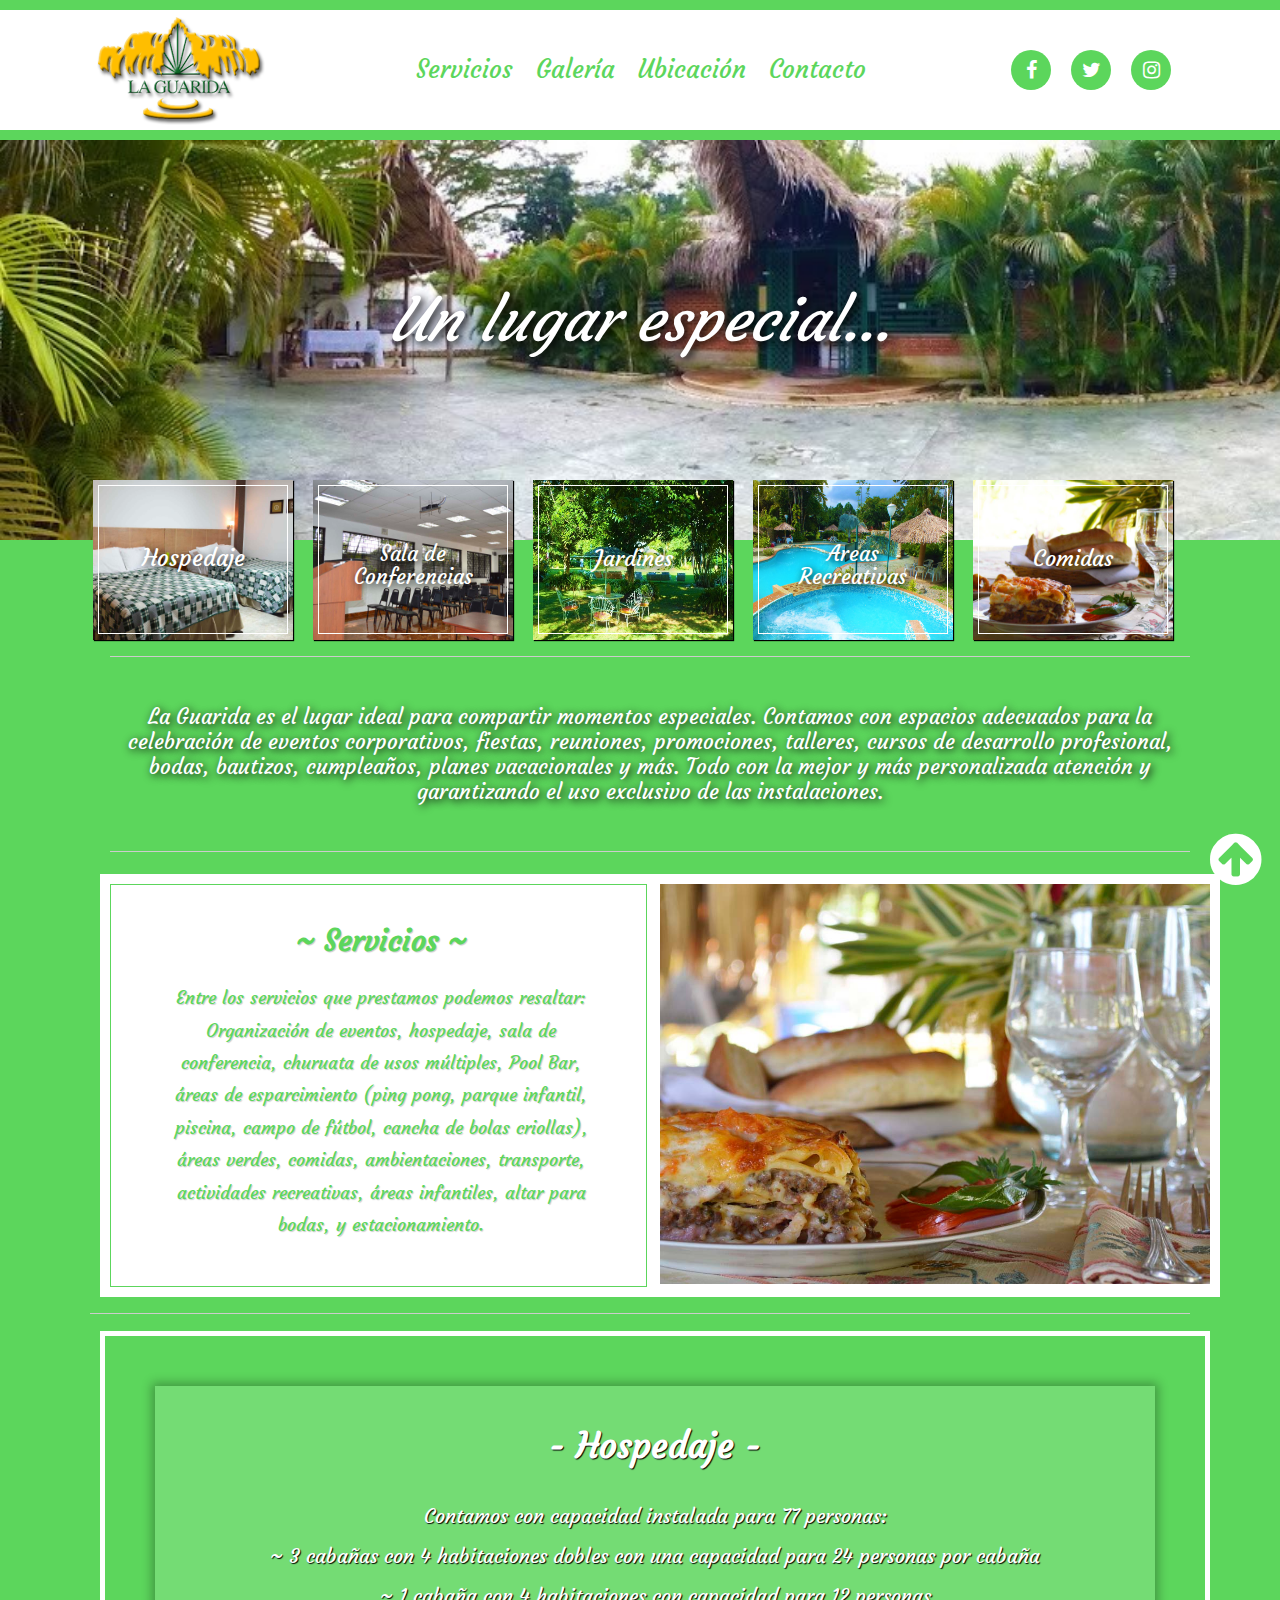
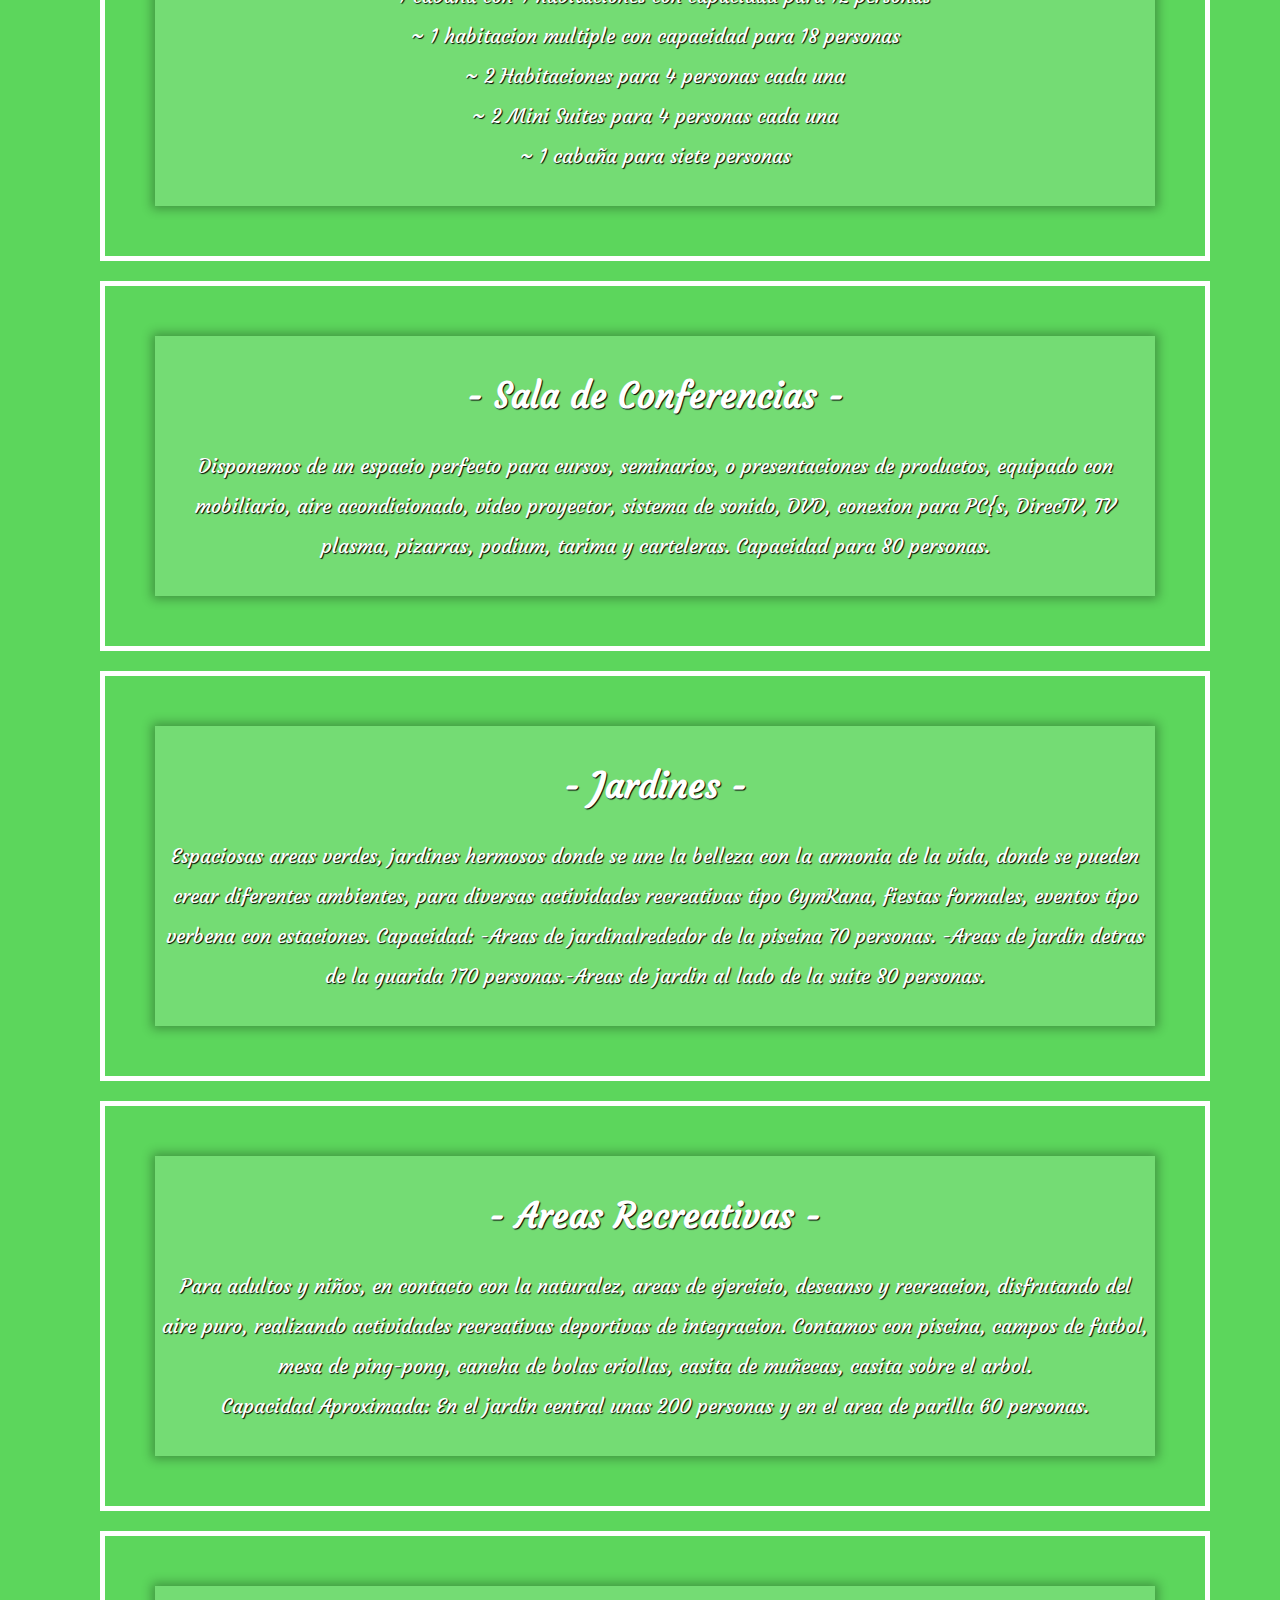
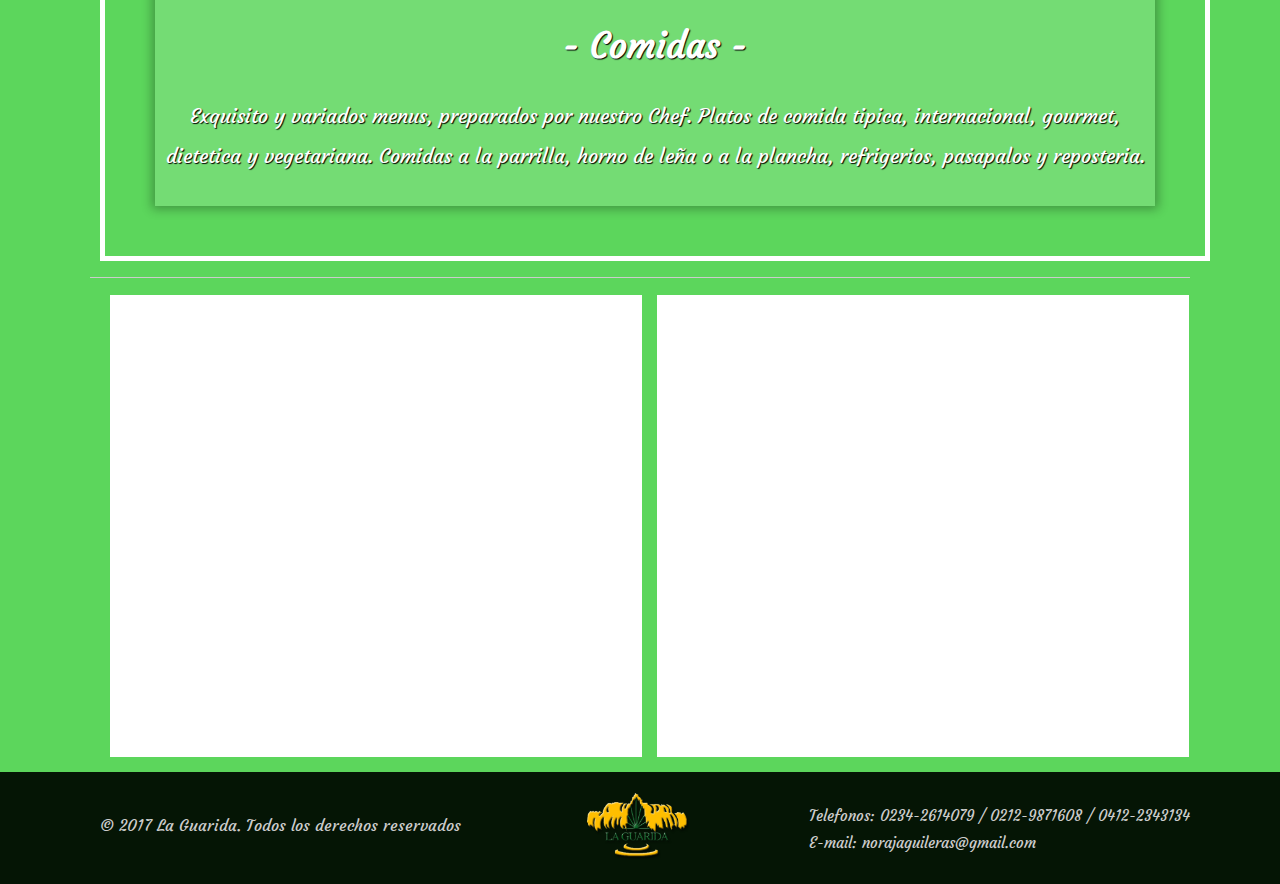
<file: index.html>
<!DOCTYPE html>

<html>
	<head>
		
		<title>La Guarida</title>

		<link href="https://fonts.googleapis.com/css?family=Artifika|Courgette|Kaushan+Script" rel="stylesheet">
		<link rel="stylesheet" type="text/css" href="style.css">
		<link href="https://maxcdn.bootstrapcdn.com/font-awesome/4.7.0/css/font-awesome.min.css" rel="stylesheet" integrity="sha384-wvfXpqpZZVQGK6TAh5PVlGOfQNHSoD2xbE+QkPxCAFlNEevoEH3Sl0sibVcOQVnN" crossorigin="anonymous">

	</head>

	<body>

	<header>
		<div class="wrapper">
			<a href="index.html"><img src="images/logo.png" alt="logo La Guarida" style="float:left;" id="logo"></a>
			<div id="menu">  <!-- MENU -->
				<ul id="menulist"> 
					<!--<li class="menulistitem"><a href="" class="menulistitema">Inicio</a></li>-->
					<li class="menulistitem"><a href="#lservicios" class="menulistitema">Servicios</a></li> 
					<li class="menulistitem"><a href="gallery.html" class="menulistitema">Galería</a></li>
					<li class="menulistitem"><a href="#subicacion" class="menulistitema">Ubicación</a></li>
					<li class="menulistitem"><a href="#scontacto" class="menulistitema">Contacto</a></li>
				</ul>
			</div>
			<div class="shareicons">
				<ul class="icons">
					<li class="menulisticon"><a href="https://www.facebook.com/profile.php?id=100008274795901" target="_blank"><i class="fa fa-facebook" aria-hidden="true"></i></a></li>
					<li class="menulisticon"><a href="https://twitter.com/HotelGuarida" target="_blank"><i class="fa fa-twitter" aria-hidden="true"></i></a></li>
					<li class="menulisticon"><a href="https://www.instagram.com/laguarida_hotel/?hl=en" target="_blank"><i class="fa fa-instagram" aria-hidden="true"></i></a></li>
				</ul>
			</div>
		</div>
	</header>

	<section>
		<div class="section1">
			<div class="wrapper">
				<p id="slogan">Un lugar especial...</p>
				<div id="submenu">
					<ul id="submenulist"> <!--SUBMENU-->
						<li class="submenulistitem" id="hospedaje"><div class="frame"><a href="#1" id="hospedajea"><br><br><br>Hospedaje</a></div></li>
						<li class="submenulistitem" id="sala-de-conferencias"><div class="frame2"><a href="#2" id="sala-de-conferenciasa"><br><br>Sala de Conferencias</a></div></li>
						<!--<li class="submenulistitem" id="churuata"><a href="#3" id="churuataa"><div class="frame"><br><br>Churuata</a></div></li>
						<li class="submenulistitem" id="bar"><div class="frame"><a href="#4" id="bara"><br><br><br>Bar</a></div></li>-->
						<li class="submenulistitem" id="jardines"><a href="#5" id="jardinesa"><div class="frame"><br><br><br>Jardines</a></div></li>
						<li class="submenulistitem" id="areas-recreativas"><div class="frame2"><a href="#6" id="areas-recreativasa"><br><br>Areas<br> Recreativas</a></div></li>
						<li class="submenulistitem" id="comida"><div class="frame"><a href="#7" id="comidaa"><br><br><br>Comidas</a></div></li>
					</ul>
				</div>
			</div>
		</div>

		<div class="wrapper">
			<div class="intro">
				<hr><br><p>La Guarida es el lugar ideal para compartir momentos especiales. Contamos con espacios adecuados para la celebración de eventos corporativos, fiestas, reuniones, promociones, talleres, cursos de desarrollo profesional, bodas, bautizos, cumpleaños, planes vacacionales y más. Todo con la mejor y más personalizada atención y garantizando el uso exclusivo de las instalaciones.</p><br><hr id="lservicios">
			</div>
		</div>

		<div class="wrapper">
			<div class="cuadro">
				<div class="sservicios">
					<h1 id="hservicios">~ Servicios ~</h1>
					<p>Entre los servicios que prestamos podemos resaltar: Organización de eventos, hospedaje, sala de conferencia, churuata de usos múltiples, Pool Bar, áreas de esparcimiento (ping pong, parque infantil, piscina, campo de fútbol, cancha de bolas criollas), áreas verdes, comidas, ambientaciones, transporte, actividades recreativas, áreas infantiles, altar para bodas, y estacionamiento.</p>
				</div>
				<div id="servicios-image"></div>
			</div><hr>
		</div>

		<div class="wrapper">
			<div class="cuadro2" id="1">
				<div class="shospedaje parallax"><div class="cuadro3">
					<h1>- Hospedaje -</h1>
					<p>Contamos con capacidad instalada para 77 personas:<br> ~ 3 cabañas con 4 habitaciones dobles con una capacidad para 24 personas por cabaña<br>~ 1 cabaña con 4 habitaciones con capacidad para 12 personas <br>~ 1 habitacion multiple con capacidad para 18 personas <br>~ 2 Habitaciones para 4 personas cada una <br>~ 2 Mini Suites para 4 personas cada una <br>~ 1 cabaña para siete personas </p>
				</div></div>
			</div>
		</div>

		<div class="wrapper">
			<div class="cuadro2" id="2">
				<div class="ssala-de-conferencias"><div class="cuadro3">
					<h1>- Sala de Conferencias -</h1>
					<p>Disponemos de un espacio perfecto para cursos, seminarios, o presentaciones de productos, equipado con mobiliario, aire acondicionado, video proyector, sistema de sonido, DVD, conexion para PC{s, DirecTV, TV plasma, pizarras, podium, tarima y carteleras. Capacidad para 80 personas.</p>
				</div></div>
			</div>
		</div>

		<!--<div class="wrapper">
			<div class="cuadro2" id="3">
				<div class="schuruata"><div class="cuadro3">
					<h1>- Churuata -</h1>
					<p>Esta magnifica y espaciosa Churuata fue concebida sobre un espejo e agua, en un ambiente agradable y natural, con vista a los jardines. Aqui podra realizar bailes, banquetes, charlas, juegos, etc.</p>
				</div></div>
			</div>
		</div>

		<div class="wrapper">
			<div class="cuadro2" id="4">
				<div class="sbar"><div class="cuadro3">
					<h1>- Bar -</h1>
					<p>Espacio para reunirse y disfrutar distintos tipos de actividades, juegos de mesa, pool, billar, domino, cartas, dardos, alrededor de la mas agradable barra de bar con ambiente musical y tv.</p>
				</div></div>
			</div>
		</div>-->

		<div class="wrapper">
			<div class="cuadro2" id="5">
				<div class="sjardines"><div class="cuadro3">
					<h1>- Jardines -</h1>
					<p>Espaciosas areas verdes, jardines hermosos donde se une la belleza con la armonia de la vida, donde se pueden crear diferentes ambientes, para diversas actividades recreativas tipo GymKana, fiestas formales, eventos tipo verbena con estaciones. Capacidad: -Areas de jardinalrededor de la piscina 70 personas. -Areas de jardin detras de la guarida 170 personas.-Areas de jardin al lado de la suite 80 personas.</p>
				</div></div>
			</div>
		</div>

		<div class="wrapper">
			<div class="cuadro2" id="6">
				<div class="sareas-recreativas"><div class="cuadro3">
					<h1>- Areas Recreativas -</h1>
					<p>Para adultos y niños, en contacto con la naturalez, areas de ejercicio, descanso y recreacion, disfrutando del aire puro, realizando actividades recreativas deportivas de integracion. Contamos con piscina, campos de futbol, mesa de ping-pong, cancha de bolas criollas, casita de muñecas, casita sobre el arbol.<br>Capacidad Aproximada: En el jardin central unas 200 personas y en el area de parilla 60 personas.</p>
				</div></div>
			</div>
		</div>

		<div class="wrapper">
			<div class="cuadro2" id="7">
				<div class="scomidas"><div class="cuadro3">
					<h1>- Comidas -</h1>
					<p>Exquisito y variados menus, preparados por nuestro Chef. Platos de comida tipica, internacional, gourmet, dietetica y vegetariana. Comidas a la parrilla, horno de leña o a la plancha, refrigerios, pasapalos y reposteria.</p>
				</div></div>
			</div>
		</div>

		

		<div class="info">
			<div class="wrapper"><hr>
				<div id="subicacion">
					<iframe src="https://www.google.com/maps/embed?pb=!1m18!1m12!1m3!1d3924.283993379903!2d-66.19632498520247!3d10.399003992578285!2m3!1f0!2f0!3f0!3m2!1i1024!2i768!4f13.1!3m3!1m2!1s0x8c2b757e13d2c569%3A0xe1752dbb12654ad3!2sLa+Guarida!5e0!3m2!1sen!2sus!4v1508824851418" width="522" height="450" frameborder="0" style="border:5" allowfullscreen></iframe>
				</div>
			</div>

			<div class="wrapper">
				<div id="scontacto">
					<iframe src="https://docs.google.com/forms/d/e/1FAIpQLSdkeU4f49d7wWt8RDgJNsyZGsg59bQjuzhitVivWyVXC7ib8Q/viewform?embedded=true" width="522" height="450" frameborder="0" marginheight="0" marginwidth="0">Loading...</iframe>
				</div>
			</div>
		</div>

		<a href="#" class="back-to-top" style="display: inline;"> <!--Sticky BackToTop-->
			<i class="fa fa-arrow-circle-up"></i>
		</a>

	</section>

	<footer>
		<div class="wrapper">
			<h1>© 2017 La Guarida. Todos los derechos reservados</h1>
			<img src="images/logo.png" alt="logo La Guarida">
			<p> Telefonos: 0234-2614079 / 0212-9871608 / 0412-2343134
			<br>E-mail: norajaguileras@gmail.com</p>
		</div>
	</footer>
		
	<!-- scripts -->
	<script src="https://ajax.googleapis.com/ajax/libs/jquery/3.2.1/jquery.min.js"></script>
	<script src="myScript.js"></script>

	</body>
</html>
</file>
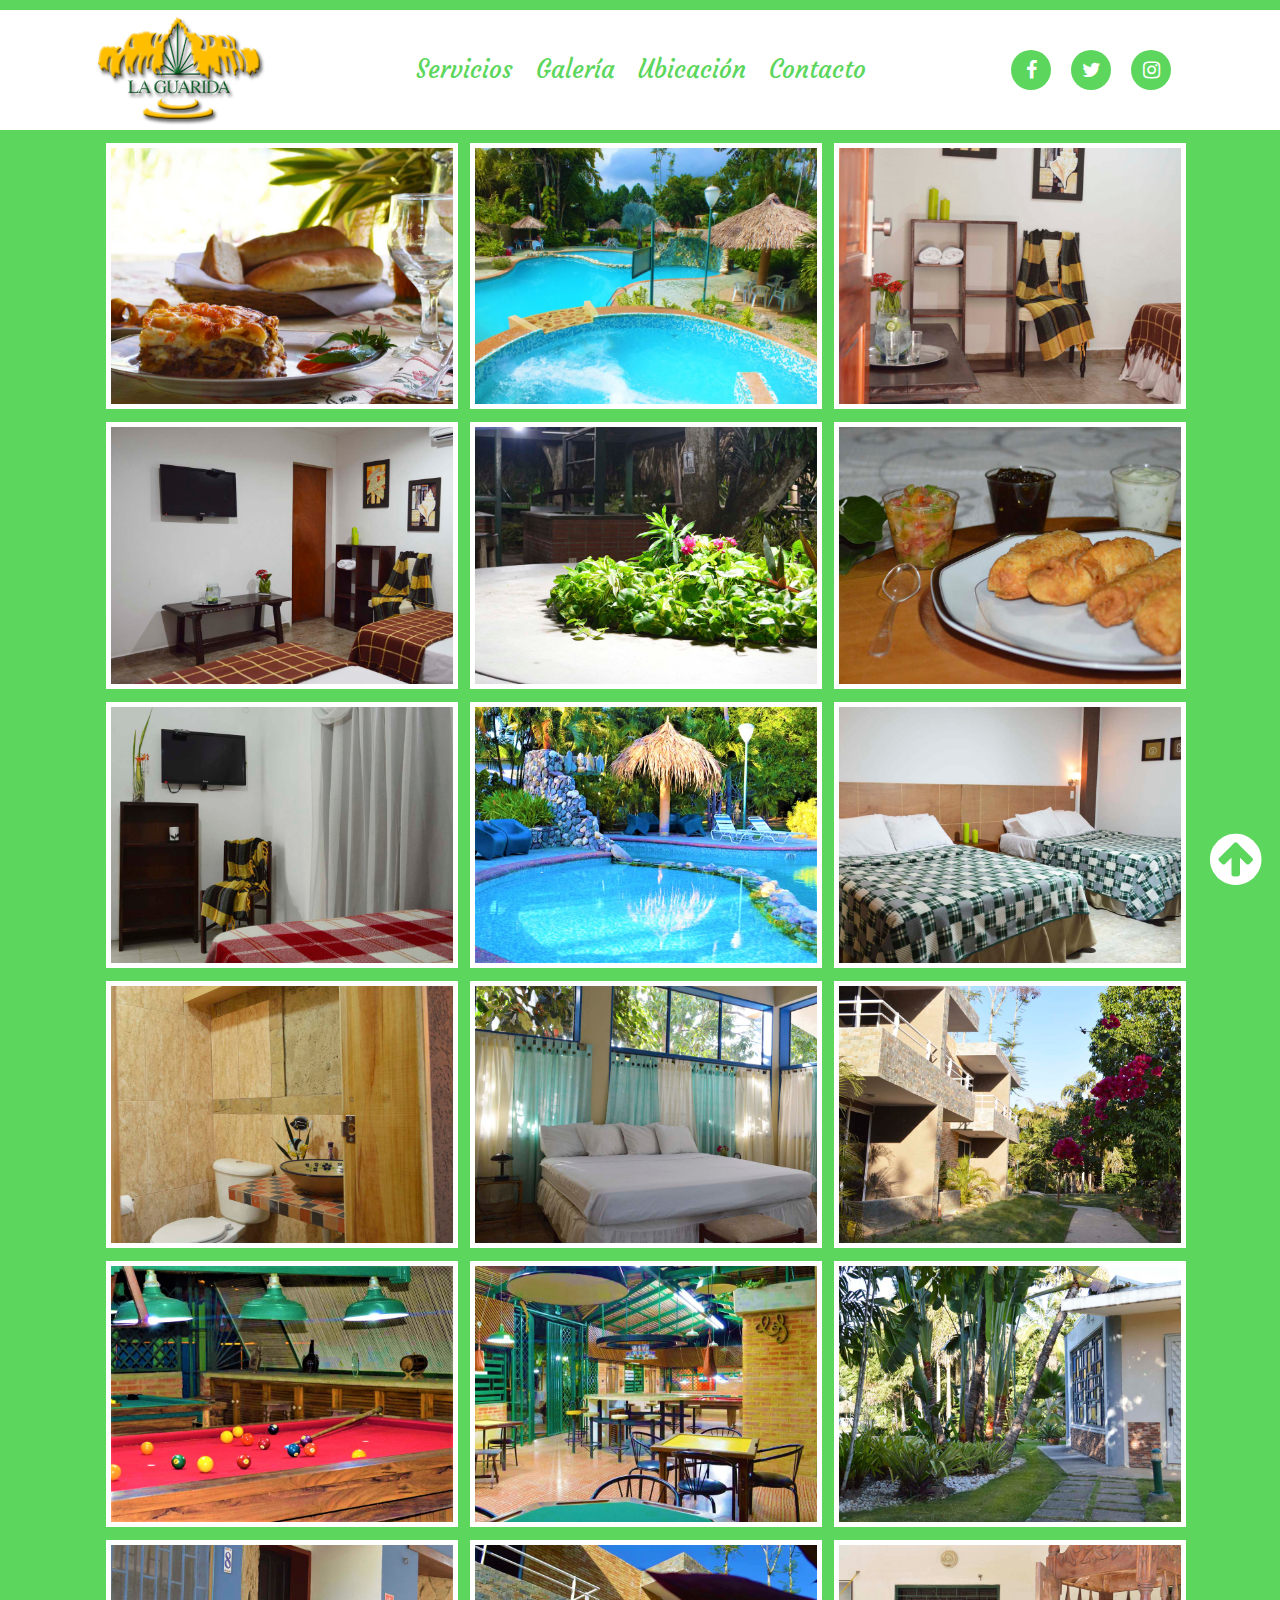
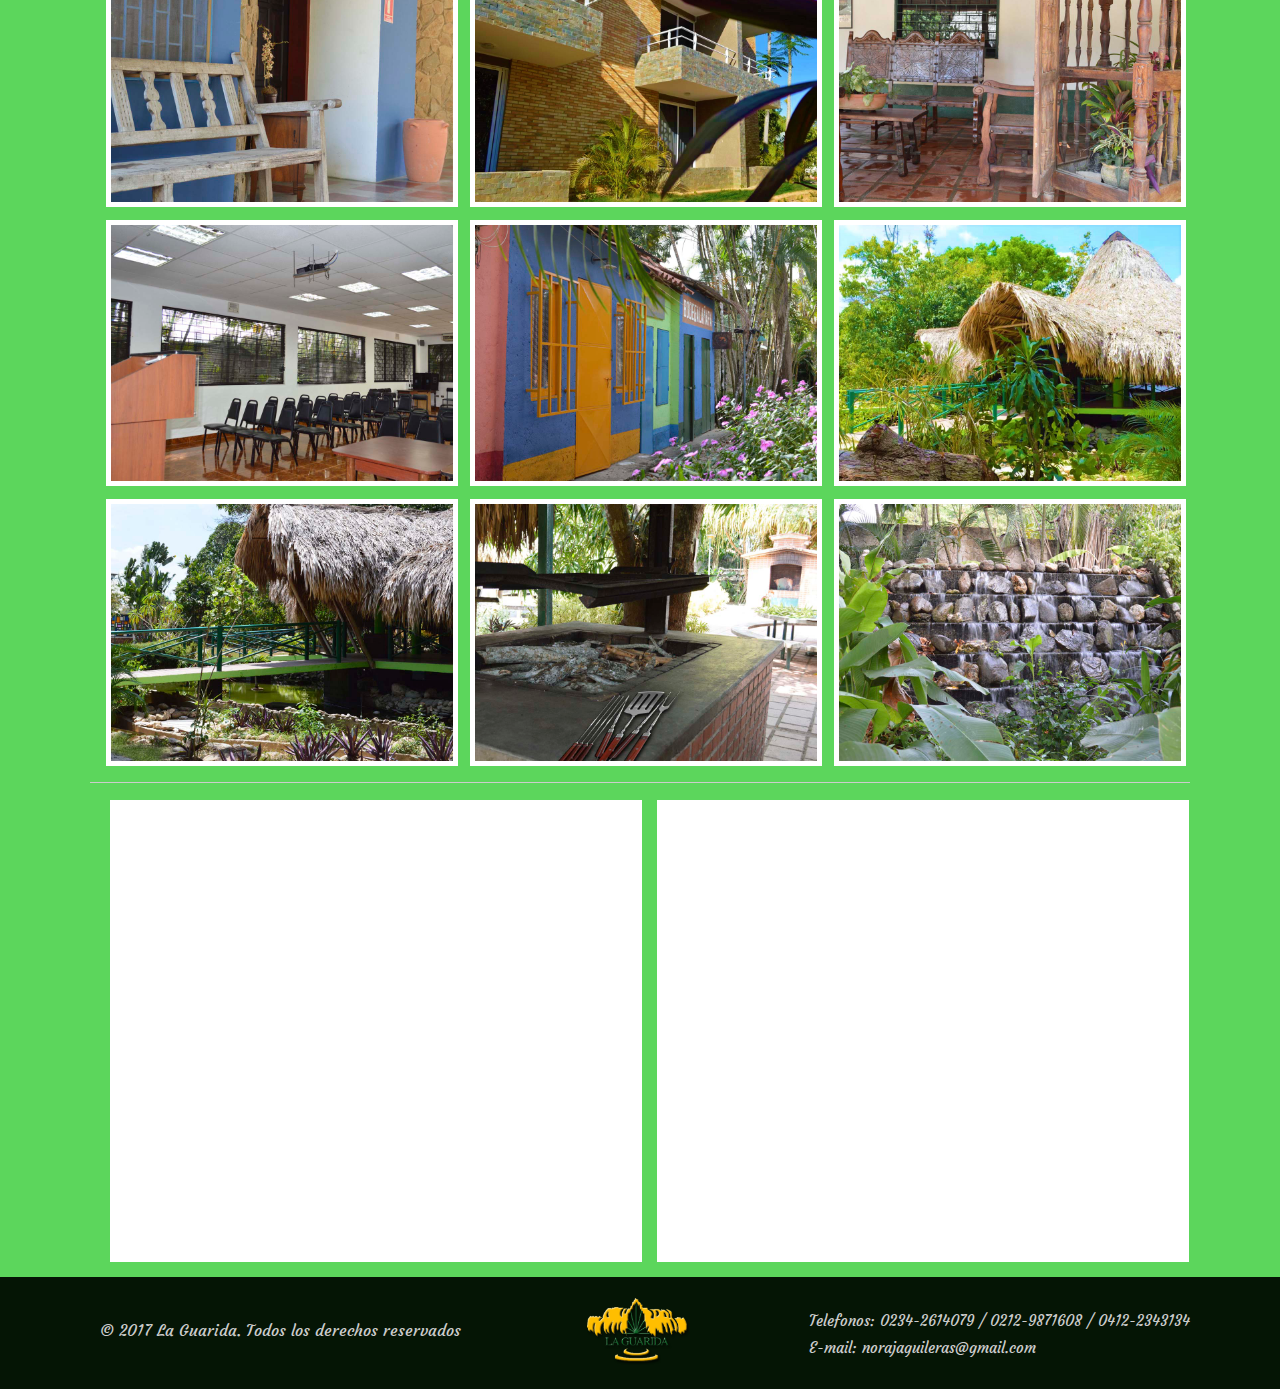
<file: gallery.html>
<!DOCTYPE html>

<html>
	<head>
		
		<title>La Guarida - Galería</title>

		<link href="https://fonts.googleapis.com/css?family=Artifika|Courgette|Kaushan+Script" rel="stylesheet">
		<link rel="stylesheet" type="text/css" href="style.css">
		<link href="https://maxcdn.bootstrapcdn.com/font-awesome/4.7.0/css/font-awesome.min.css" rel="stylesheet" integrity="sha384-wvfXpqpZZVQGK6TAh5PVlGOfQNHSoD2xbE+QkPxCAFlNEevoEH3Sl0sibVcOQVnN" crossorigin="anonymous">

	</head>

	<body>

	<header>
		<div class="wrapper">
			<a href="index.html"><img src="images/logo.png" alt="logo La Guarida" style="float:left;" id="logo"></a>
			<div id="menu">  <!-- MENU -->
				<ul id="menulist"> 
					<!--<li class="menulistitem"><a href="" class="menulistitema">Inicio</a></li>-->
					<li class="menulistitem"><a href="index.html" class="menulistitema">Servicios</a></li> 
					<li class="menulistitem"><a href="gallery.html" class="menulistitema">Galería</a></li>
					<li class="menulistitem"><a href="#subicacion" class="menulistitema">Ubicación</a></li>
					<li class="menulistitem"><a href="#scontacto" class="menulistitema">Contacto</a></li>
				</ul>
			</div>
			<div class="shareicons">
				<ul class="icons">
					<li class="menulisticon"><a href="https://www.facebook.com/profile.php?id=100008274795901" target="_blank"><i class="fa fa-facebook" aria-hidden="true"></i></a></li>
					<li class="menulisticon"><a href="https://twitter.com/HotelGuarida" target="_blank"><i class="fa fa-twitter" aria-hidden="true"></i></a></li>
					<li class="menulisticon"><a href="https://www.instagram.com/laguarida_hotel/?hl=en" target="_blank"><i class="fa fa-instagram" aria-hidden="true"></i></a></li>
				</ul>
			</div>
		</div>
	</header>

	<section>
		
		<!-- Gallery -->

		<div class="gallerysection">
			<div class="wrapper">
				<div class="responsive">
				  <div class="gallery">
				    <a target="_blank" href="images/1.jpg">
				      <img src="images/1.jpg" width="300" height="200">
				    </a>
				  </div>
				</div>

				<div class="responsive">
				  <div class="gallery">
				    <a target="_blank" href="images/2.JPG">
				      <img src="images/2.JPG" width="600" height="400">
				    </a>
				  </div>
				</div>

				<div class="responsive">
				  <div class="gallery">
				    <a target="_blank" href="images/3.jpg">
				      <img src="images/3.jpg" width="600" height="400">
				    </a>
				  </div>
				</div>

				<div class="responsive">
				  <div class="gallery">
				    <a target="_blank" href="images/7.jpg">
				      <img src="images/7.jpg" width="600" height="400">
				    </a>
				  </div>
				</div>

				<div class="responsive">
				  <div class="gallery">
				    <a target="_blank" href="images/7_1.jpg">
				      <img src="images/7_1.jpg" width="600" height="400">
				    </a>
				  </div>
				</div>

				<div class="responsive">
				  <div class="gallery">
				    <a target="_blank" href="images/8.jpg">
				      <img src="images/8.jpg" width="600" height="400">
				    </a>
				  </div>
				</div>

				<div class="responsive">
				  <div class="gallery">
				    <a target="_blank" href="images/13.jpg">
				      <img src="images/13.jpg" width="600" height="400">
				    </a>
				  </div>
				</div>

				<div class="responsive">
				  <div class="gallery">
				    <a target="_blank" href="images/15.jpg">
				      <img src="images/15.jpg" width="600" height="400">
				    </a>
				  </div>
				</div>

				<div class="responsive">
				  <div class="gallery">
				    <a target="_blank" href="images/19.jpg">
				      <img src="images/19.jpg" width="600" height="400">
				    </a>
				  </div>
				</div>

				<div class="responsive">
				  <div class="gallery">
				    <a target="_blank" href="images/21.jpg">
				      <img src="images/21.jpg" width="600" height="400">
				    </a>
				  </div>
				</div>

				<div class="responsive">
				  <div class="gallery">
				    <a target="_blank" href="images/24.jpg">
				      <img src="images/24.jpg" width="600" height="400">
				    </a>
				  </div>
				</div>

				<div class="responsive">
				  <div class="gallery">
				    <a target="_blank" href="images/24_1.jpg">
				      <img src="images/24_1.jpg" width="600" height="400">
				    </a>
				  </div>
				</div>

				<div class="responsive">
				  <div class="gallery">
				    <a target="_blank" href="images/25.jpg">
				      <img src="images/25.jpg" width="600" height="400">
				    </a>
				  </div>
				</div>

				<div class="responsive">
				  <div class="gallery">
				    <a target="_blank" href="images/26.jpg">
				      <img src="images/26.jpg" width="600" height="400">
				    </a>
				  </div>
				</div>

				<div class="responsive">
				  <div class="gallery">
				    <a target="_blank" href="images/27.jpg">
				      <img src="images/27.jpg" width="600" height="400">
				    </a>
				  </div>
				</div>

				<div class="responsive">
				  <div class="gallery">
				    <a target="_blank" href="images/30.jpg">
				      <img src="images/30.jpg" width="600" height="400">
				    </a>
				  </div>
				</div>

				<div class="responsive">
				  <div class="gallery">
				    <a target="_blank" href="images/32.jpg">
				      <img src="images/32.jpg" width="600" height="400">
				    </a>
				  </div>
				</div>

				<div class="responsive">
				  <div class="gallery">
				    <a target="_blank" href="images/37.jpg">
				      <img src="images/37.jpg" width="600" height="400">
				    </a>
				  </div>
				</div>

				<div class="responsive">
				  <div class="gallery">
				    <a target="_blank" href="images/39.jpg">
				      <img src="images/39.jpg" width="600" height="400">
				    </a>
				  </div>
				</div>

				<div class="responsive">
				  <div class="gallery">
				    <a target="_blank" href="images/64.jpg">
				      <img src="images/64.jpg" width="600" height="400">
				    </a>
				  </div>
				</div>

				<div class="responsive">
				  <div class="gallery">
				    <a target="_blank" href="images/45.jpg">
				      <img src="images/45.jpg" width="600" height="400">
				    </a>
				  </div>
				</div>

				<div class="responsive">
				  <div class="gallery">
				    <a target="_blank" href="images/50.jpg">
				      <img src="images/50.jpg" width="600" height="400">
				    </a>
				  </div>
				</div>

				<div class="responsive">
				  <div class="gallery">
				    <a target="_blank" href="images/51.jpg">
				      <img src="images/51.jpg" width="600" height="400">
				    </a>
				  </div>
				</div>

				<div class="responsive">
				  <div class="gallery">
				    <a target="_blank" href="images/62.jpg">
				      <img src="images/62.jpg" width="600" height="400">
				    </a>
				  </div>
				</div>

				<div class="clearfix"></div>
			</div>
		</div>		

		<div class="info">
			<div class="wrapper"><hr>
				<div id="subicacion">
					<iframe src="https://www.google.com/maps/embed?pb=!1m18!1m12!1m3!1d3924.283993379903!2d-66.19632498520247!3d10.399003992578285!2m3!1f0!2f0!3f0!3m2!1i1024!2i768!4f13.1!3m3!1m2!1s0x8c2b757e13d2c569%3A0xe1752dbb12654ad3!2sLa+Guarida!5e0!3m2!1sen!2sus!4v1508824851418" width="522" height="450" frameborder="0" style="border:5" allowfullscreen></iframe>
				</div>
			</div>

			<div class="wrapper">
				<div id="scontacto">
					<iframe src="https://docs.google.com/forms/d/e/1FAIpQLSdkeU4f49d7wWt8RDgJNsyZGsg59bQjuzhitVivWyVXC7ib8Q/viewform?embedded=true" width="522" height="450" frameborder="0" marginheight="0" marginwidth="0">Loading...</iframe>
				</div>
			</div>
		</div>

		<a href="#" class="back-to-top" style="display: inline;"> <!--Sticky BackToTop-->
			<i class="fa fa-arrow-circle-up"></i>
		</a>

	</section>

	<footer>
		<div class="wrapper">
			<h1>© 2017 La Guarida. Todos los derechos reservados</h1>
			<img src="images/logo.png" alt="logo La Guarida">
			<p> Telefonos: 0234-2614079 / 0212-9871608 / 0412-2343134
			<br>E-mail: norajaguileras@gmail.com</p>
		</div>
	</footer>
		
	<!-- scripts -->
	<script src="https://ajax.googleapis.com/ajax/libs/jquery/3.2.1/jquery.min.js"></script>
	<script src="myScript.js"></script>

	</body>
</html>
</file>
<file: style.css>
/* ************ Reset Stylesheet ********** */

html, body, div, span, object, iframe,
h1, h2, h3, h4, h5, h6, p, blockquote, pre,
abbr, address, cite, code,
del, dfn, em, img, ins, kbd, q, samp,
small, strong, sub, sup, var,
b, i,
dl, dt, dd, ol, ul, li,
fieldset, form, label, legend,
table, caption, tbody, tfoot, thead, tr, th, td,
article, aside, canvas, details, figcaption, figure, 
footer, header, hgroup, menu, nav, section, summary,
time, mark, audio, video {
    margin:0;
    padding:0;
    border:0;
    outline:0;
    font-size:100%;
    vertical-align:baseline;
    background:transparent;
    list-style: none;
}

body {
    line-height:1;
}

article,aside,details,figcaption,figure,
footer,header,hgroup,menu,nav,section { 
    display:block;
}

nav ul {
    list-style:none;
}

blockquote, q {
    quotes:none;
}

blockquote:before, blockquote:after,
q:before, q:after {
    content:'';
    content:none;
}

a {
    margin:0;
    padding:0;
    font-size:100%;
    vertical-align:baseline;
    background:transparent;
}

/* change colours to suit your needs */
ins {
    background-color:#ff9;
    color:#000;
    text-decoration:none;
}

/* change colours to suit your needs */
mark {
    background-color:#ff9;
    color:#000; 
    font-style:italic;
    font-weight:bold;
}

del {
    text-decoration: line-through;
}

abbr[title], dfn[title] {
    border-bottom:1px dotted;
    cursor:help;
}

table {
    border-collapse:collapse;
    border-spacing:0;
}

/* change border colour to suit your needs */
hr {
    display:block;
    height:1px;
    border:0;   
    border-top:1px solid #cccccc;
    margin:1em 0;
    padding:0;
}

input, select {
    vertical-align:middle;
}

/* *********************** MENU BAR ************************* #28bd4b*/

body
{
	background-color: #5cd65c;
	font-family: 'Courgette', cursive;
	color: black;
}
header 
{
	background-color: white;
	font-family: 'Courgette', cursive;
	width: 100%;
	height: 120px;
	min-width: 1150px;
}
.wrapper
{
	width: 1100px;
	margin: 10px auto;
}
#logo
{
	margin-top: 5px;
	margin-bottom: 5px;
	float: left;
}
#menu
{
	float: left;
}
#menulist
{
	margin-top: 35px;
	margin-left: 130px;
}
.menulistitem
{
	display: inline-block;
	margin-left: 18px;
}
.menulistitem:hover a
{
	color: #FCBA02;
}
.menulistitema
{
	text-decoration: none;
	color: #5cd65c;
	background-color: transparent;
	line-height: 50px;
	text-align: center;
	font-size: 25px;
}
.icons
{
	display: flex;
	position: right top;
	padding-left: 135px;
	padding-top: 40px;

}
.icons li
{
	list-style: none;
}
.icons li a
{
	width: 40px;
	height: 40px;
	background: #5cd65c;
	text-align: center;
	line-height: 40px;
	font-size:20px;
	margin: 0 10px;
	display: block;
	border-radius: 50%;
	color: white; 
}
.menulisticon:hover a
{
	color: #FCBA02;
}
/*.share-button.icon:before
{
	font-size: Arial;
	padding-right: 2px;
}
.share-button.icon.facebook:before
{
	content: "\f231";
}
.share-button.facebook
{
	background: #3b5998;
}*/

/* *********************** SUBMENU BAR ************************* */

.section1
{
	background: url("images/lagua.JPG") no-repeat;
	background-size: cover;
	font-family: 'Courgette', cursive;
	width: 100%;
	height: 400px;
	margin-top: 10px;
	min-width: 1150px;
}
#slogan
{
	padding-top: 150px;
	text-align: center;
	font-size: 60px;
	font-style: italic;
	color: white;
	text-shadow: 3px 3px 8px #000000;

}
#submenu
{

}
#submenulist
{
	padding-top: 130px;
}
.submenulistitem
{
	margin-right: 17px;
	width: 200px;
	height: 160px;
	float: left;
	margin-left: 3px;
}
.frame 
{
    border: 1px solid #fff;
    margin: 5px;
    padding-top: 18px;
    padding-bottom: 65px;
}
.frame2
{
    border: 1px solid #fff;
    margin: 5px;
    padding-bottom: 45px;
    padding-top: 10px;
}

#hospedaje
{
	background: url("images/19.jpg") no-repeat;
	background-size: 100% 100%;
	text-align: center;
	box-shadow: 1px 1px 1px #000;
}
#hospedaje:hover
{
	box-shadow: 1px 3px 5px #000;
	margin-top: -2px; 
}
#hospedaje:hover .frame
{
	border: 1px solid #FCBA02;
}
#hospedajea
{
	text-decoration: none;
	line-height: 0px;
	font-size: 23px;
	text-shadow: 2px 2px 8px #000;
	color: white;
}
#hospedajea:hover
{
	color: #FCBA02;
}
#sala-de-conferencias
{
	background: url("images/39.jpg") no-repeat;
	background-size: 100% 100%;
	text-align: center;
	box-shadow: 1px 1px 1px #000;
}
#sala-de-conferenciasa
{
	text-decoration: none;
	color: white;
	line-height: 23px;
	font-size: 21px;
	text-shadow: 2px 2px 8px #000;
}
#sala-de-conferencias:hover
{
	box-shadow: 1px 3px 5px #000;
	margin-top: -2px; 
}
#sala-de-conferencias:hover .frame2
{
	border: 1px solid #FCBA02;
}
#sala-de-conferenciasa:hover
{
	color: #FCBA02;
}
/*#churuata
{
	background: url("images/50.jpg") no-repeat;
	background-size: 100% 100%;
	text-align: center;
	box-shadow: 1px 1px 1px #000;
}
#churuataa
{
	text-decoration: none;
	color: white;
	line-height: 21px;
	font-size: 22px;
	text-shadow: 2px 2px 8px #000;
}
#churuataa:hover
{
	color: #FCBA02;
}
#bar
{
	background: url("images/26.jpg") no-repeat;
	background-size: 100% 100%;
	text-align: center;
	box-shadow: 1px 1px 1px #000;
}
#bara
{
	text-decoration: none;
	color: white;
	line-height: 10px;
	font-size: 25px;
	text-shadow: 2px 2px 8px #000;
}
#bara:hover
{
	color: #FCBA02;
}*/
#jardines
{
	background: url("images/jardinp2.JPG") no-repeat;
	background-size: 100% 100%;
	text-align: center;
	box-shadow: 1px 1px 1px #000;
}
#jardinesa
{
	text-decoration: none;
	color: white;
	line-height: 10px;
	font-size: 22px;
	text-shadow: 2px 2px 8px #000;
}
#jardines:hover
{
	box-shadow: 1px 3px 5px #000;
	margin-top: -2px; 
}
#jardines:hover .frame
{
	border: 1px solid #FCBA02;
}
#jardinesa:hover
{
	color: #FCBA02;
}
#areas-recreativas
{
	background: url("images/2.JPG") no-repeat;
	background-size: 100% 100%;
	text-align: center;
	box-shadow: 1px 1px 1px #000;
}
#areas-recreativasa
{
	text-decoration: none;
	color: white;
	line-height: 23px;
	font-size: 21px;
	text-shadow: 2px 2px 8px #000;
}
#areas-recreativas:hover
{
	box-shadow: 1px 3px 5px #000;
	margin-top: -2px; 
}
#areas-recreativas:hover .frame2
{
	border: 1px solid #FCBA02;
}
#areas-recreativasa:hover
{
	color: #FCBA02;
}
#comida
{
	background: url("images/1.jpg") no-repeat;
	background-size: 100% 100%;
	text-align: center;
	box-shadow: 1px 1px 1px #000;
}
#comidaa
{
	text-decoration: none;
	color: white;
	line-height: 10px;
	font-size: 22px;
	text-shadow: 2px 2px 8px #000;
}
#comida:hover
{
	box-shadow: 1px 3px 5px #000;
	margin-top: -2px; 
}
#comida:hover .frame
{
	border: 1px solid #FCBA02;
}
#comidaa:hover
{
	color: #FCBA02;
}

/************************** Intro *********************************/

.intro
{
	margin-top: 10.5%;
	text-align: center;
	font-size: 21px;
	color: white;
	line-height: 120%;
	text-shadow: 2px 2px 8px #000;
	padding-left: 20px;	
}

/************************ Contenido ******************************/

/* ~ SERVICIOS ~ */

.cuadro 
{
	background-color: white;
	width: 100%;
	height: 100%;
	padding: 10px;
	margin-left: 10px;
	overflow: hidden;
}
#hservicios
{
	text-align: center;
	font-size: 30px;
	padding-top: 40px;
	padding-bottom: 25px;
}
.sservicios
{
	width: 91%;
	text-align: center;
	line-height: 180%;
	float: left;
	font-size: 18px;
	text-shadow: 1px 1px 1px #ccc;
	padding-left: 50px;
	padding-bottom: 45px;
	padding-right: 45px; 
	color: #5cd65c;
	border: 1px solid #5cd65c;
}
#servicios-image
{
	background: url("images/r3.jpg") no-repeat;
	background-size:100% 100%;
	float: right;
	width: 100%;
	min-height: 100%;
	height: 400px;
	margin-top: 10px;
}
@media screen and (min-device-width: 420px) {
	#servicios-image
	{
		background: url("images/r3.jpg") no-repeat;
		background-size:100% 100%;
		float: right;
		width: 50%;
		min-height: 100%;
		height: 400px;	
		margin-top: 0px;
	}
	.sservicios
	{
		width: 40%;
		text-align: center;
		line-height: 180%;
		float: left;
		font-size: 18px;
		text-shadow: 1px 1px 1px #ccc;
		padding-left: 50px;
		padding-bottom: 45px;
		padding-right: 45px; 
		color: #5cd65c;
		border: 1px solid #5cd65c;
	}
}
/* - Hospedaje, Sala de conferencia, Bar, etc - */

.cuadro2 
{
	width: 100%;
	height: 100%;
	padding: 10px;
	overflow: hidden;
	line-height: 200%;
	font-size: 20px;
	color: #fff;
}

.shospedaje
{
	width: 100%;
	float: left;
	margin-top: -10px;
	border: 5px solid #fff;
	text-shadow: 1px 1px 1px #000;
	background: url("images/32.jpg") no-repeat fixed;
	background-size: 100% 100%;
	background-position: center;
}
.cuadro3
{
	margin: 50px;
	padding-bottom: 25px;
	background-color: rgba(255, 255, 255, .15);
	box-shadow: 0px 0px 10px 3px rgba(0, 0, 0, .3);
}
.shospedaje h1
{
	text-align: center;
	font-size: 35px;
	padding-top: 40px;
	padding-bottom: 25px;
}
.shospedaje p
{
	text-align: center;
	padding: 5px;
}
.ssala-de-conferencias
{
	width: 100%;
	float: left;
	margin-top: -10px;
	border: 5px solid #fff;
	text-shadow: 1px 1px 1px #000;
	background: url("images/41.jpg") no-repeat fixed;
	background-size: 100% 100%;
	background-position: center;
}
.ssala-de-conferencias h1
{
	text-align: center;
	font-size: 35px;
	padding-top: 40px;
	padding-bottom: 25px;
}
.ssala-de-conferencias p
{
	text-align: center;
	padding: 5px;
}
.schuruata
{
	width: 100%;
	float: left;
	margin-top: -10px;
	border: 5px solid #fff;
	text-shadow: 1px 1px 1px #000;
	background: url("images/45.jpg") no-repeat fixed;
	background-size: 100% 100%;
	background-position: center;
}
.schuruata h1
{
	text-align: center;
	font-size: 35px;
	padding-top: 40px;
	padding-bottom: 25px;
}
.schuruata p
{
	text-align: center;
	padding: 5px;
}
.sbar
{
	width: 100%;
	float: left;
	margin-top: -10px;
	border: 5px solid #fff;
	text-shadow: 1px 1px 1px #000;
	background: url("images/26.jpg") no-repeat fixed;
	background-size: 100% 100%;
	background-position: center;
}
.sbar h1
{
	text-align: center;
	font-size: 35px;
	padding-top: 40px;
	padding-bottom: 25px;
}
.sbar p
{
	text-align: center;
	padding: 5px;
}
.sjardines
{
	width: 100%;
	float: left;
	margin-top: -10px;
	border: 5px solid #fff;
	text-shadow: 1px 1px 1px #000;
	background: url("images/jardinp2.JPG") no-repeat fixed;
	background-size: 100% 100%;
	background-position: center;
}
.sjardines h1
{
	text-align: center;
	font-size: 35px;
	padding-top: 40px;
	padding-bottom: 25px;
}
.sjardines p
{
	text-align: center;
	padding: 5px;
}
.sareas-recreativas
{
	width: 100%;
	float: left;
	margin-top: -10px;
	border: 5px solid #fff;
	text-shadow: 1px 1px 1px #000;
	background: url("images/26.jpg") no-repeat fixed;
	background-size: 100% 100%;
	background-position: center;
}
.sareas-recreativas h1
{
	text-align: center;
	font-size: 35px;
	padding-top: 40px;
	padding-bottom: 25px;
}
.sareas-recreativas p
{
	text-align: center;
	padding: 5px;
}
.scomidas
{
	width: 100%;
	float: left;
	margin-top: -10px;
	border: 5px solid #fff;
	color: #fff;
	text-shadow: 1px 1px 1px #000;
	background: url("images/r16.jpg") no-repeat fixed;
	background-size: 100% 100%;
	background-position: center;
	margin-bottom: -10px;
}
.scomidas h1
{
	text-align: center;
	font-size: 35px;
	padding-top: 40px;
	padding-bottom: 25px;
}
.scomidas p
{
	text-align: center;
	padding: 5px;
}



/****************************** Gallery ********************************/
.gallerysection
{
	margin-left: 20px;
	margin-top: 13px;
	margin-bottom: -13px;
	box-sizing: border-box !important;
}

div.gallery 
{
    border: 5px solid #fff;
    margin-bottom: 13px;
}

div.gallery:hover 
{
    border: 5px solid #FCBA02;
}

div.gallery img 
{
    width: 100%;
    height: 100%;
    margin-bottom: -2px;
}

div.desc 
{
    padding: 15px;
    text-align: center;
}

.responsive 
{
    padding: 0 6px;
    float: left;
    width: 31.99999%;
}

@media only screen and (max-width: 700px){
    .responsive {
        width: 49.99999%;
        margin: 6px 0;
    }
}

@media only screen and (max-width: 500px){
    .responsive {
        width: 100%;
    }
}

.clearfix:after 
{
    content: "";
    display: table;
    clear: both;
}

/****************************** Footer *********************************/

.back-to-top 
{
	background: none;
	margin: 0;
	position: fixed;
	bottom: 0;
	right: 0;
	width: 70px;
	height: 70px;
	z-index: 100;
	display: none;
	text-decoration: none;
	color: #ffffff;
	background-color: transparent;
 }
 
  
 
.back-to-top i 
{
	font-size: 60px;
}

.info
{
	height: 480px;
	margin-bottom: 15px;
}

#subicacion
{
	margin-left: 20px;
	float: left;
	background: white;
	border: 5px solid #fff;
}
#scontacto
{
	margin-left: 15px;
	float: left;
	background: white;
	border: 5px solid #fff;
}

footer
{
	width: 100%;
	background-color: #051505;
	padding: 10px 0px;
	min-width: 1150px;
}
footer h1
{
	color: #ccc;
	float: left;
	padding-top: 25px;
	font-weight: 100;
	margin-left: 10px;
}
footer img
{
	margin-left: 11%;
	width: 10%;
}
footer p
{
	color: #ccc;
	font-size: 15px;
	float: right;
	line-height: 180%;
	padding-top: 10px;
}
</file>
